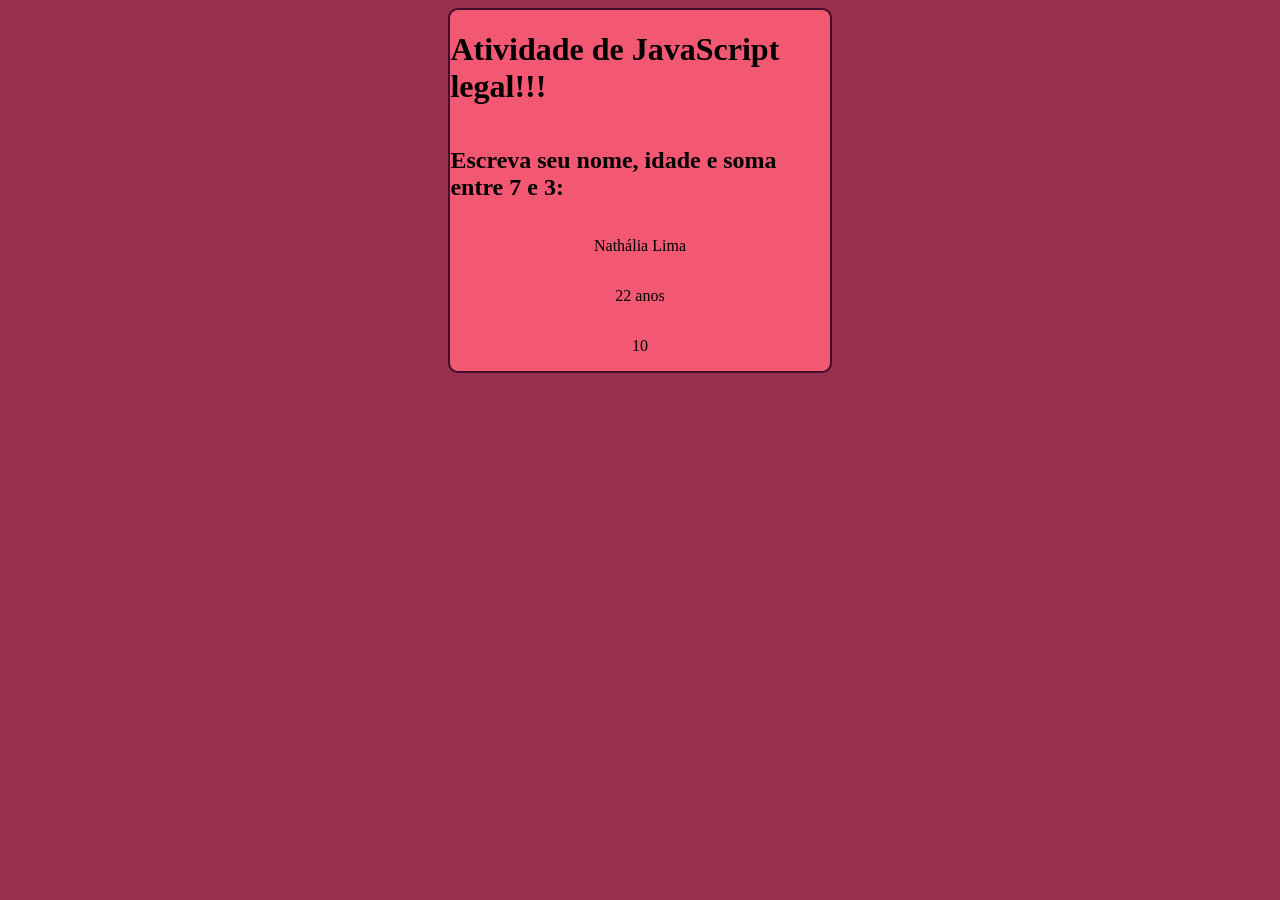
<file: atv_1/index.html>
<!DOCTYPE html>
<html lang="en">
<head>
    <meta charset="UTF-8">
    <meta name="viewport" content="width=device-width, initial-scale=1.0">
    <title>JS introduction</title>
    <link rel="stylesheet" href="style.css">
</head>
<body>
    <div class="container">
        <h1>Atividade de JavaScript legal!!!</h1>
        <h2>Escreva seu nome, idade e soma entre 7 e 3:</h2>
        <p>Nathália Lima</p>
        <p>22 anos</p>
        <p>10</p>
    </div>
    
</body>
</html>
</file>
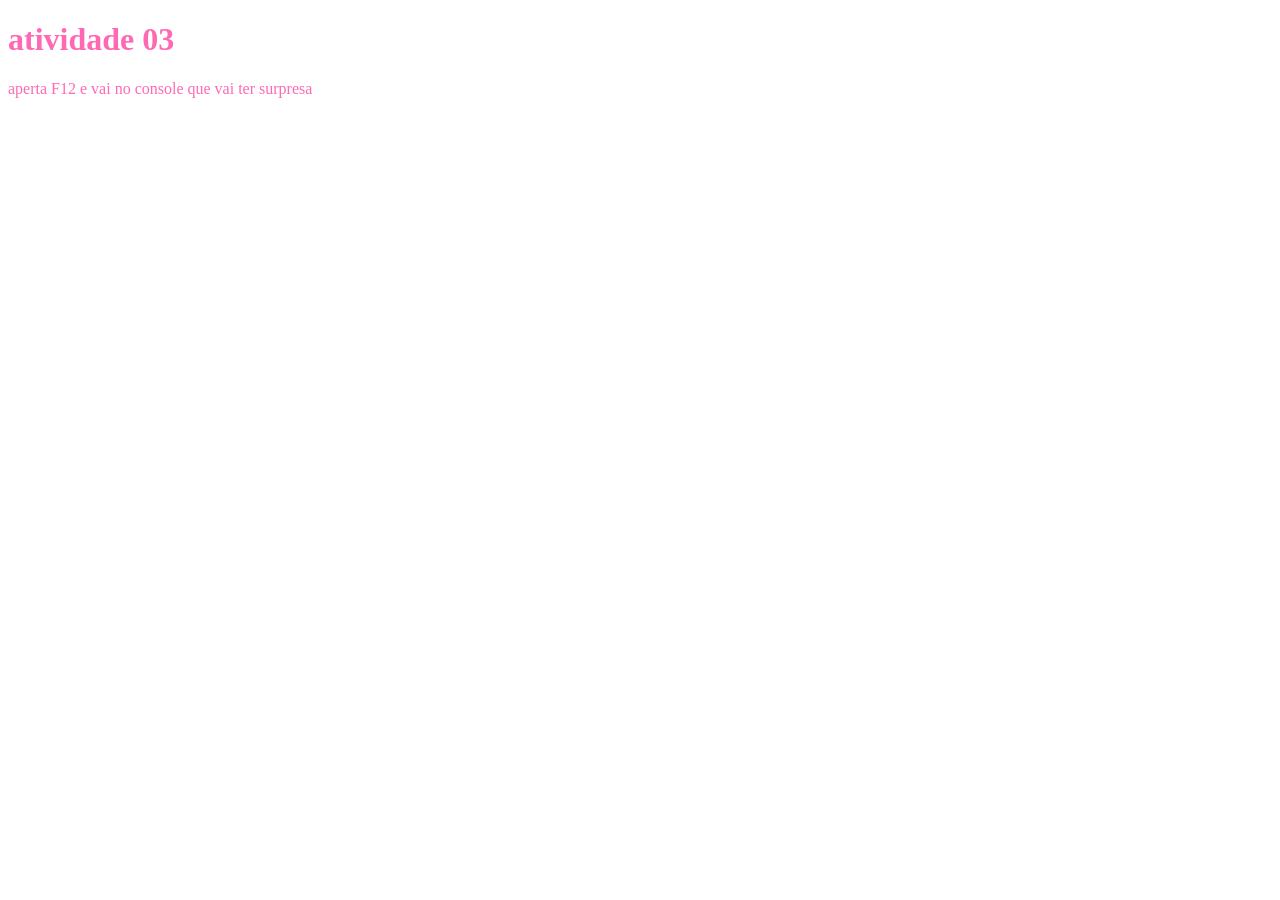
<file: atv_3/index.html>
<!DOCTYPE html>
<html lang="pt-BR">
<head>
    <meta charset="UTF-8">
    <title>atividade 3</title>
</head>
<body>
<h1 style=" color: hotpink">atividade 03</h1>
<p style=" color: hotpink">aperta F12 e vai no console que vai ter surpresa</p>

<script src="app.js"></script>

</body>
</html>
</file>
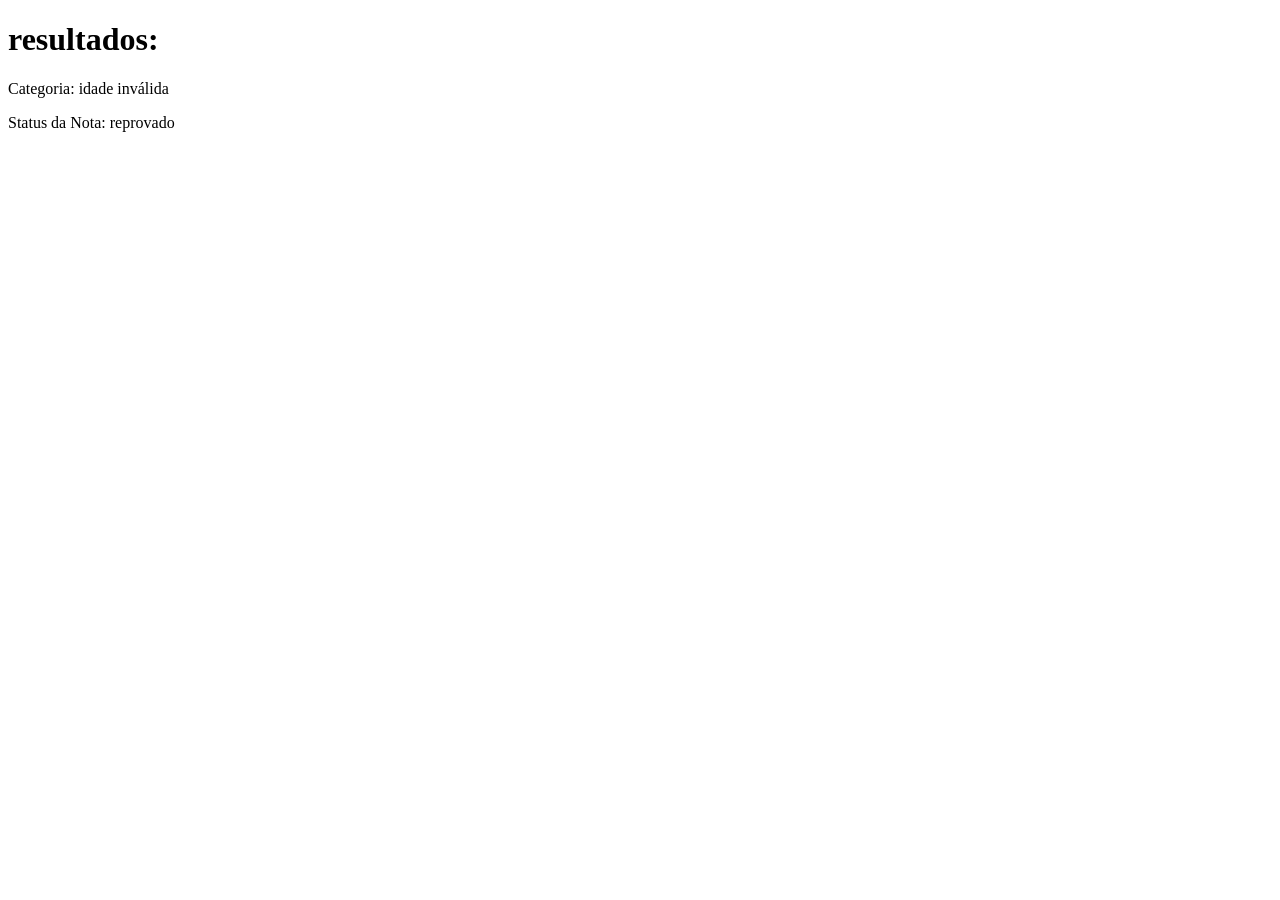
<file: atv_4/index.html>
<!DOCTYPE html>
<html lang="pt-BR">
<head>
    <meta charset="UTF-8">
    <title>atv 4</title>
</head>
<body>
<h1>resultados:</h1>
<div id="saida"></div>

<script>
    let idade = parseInt(prompt("digite sua idade:"))
    let categIdade = ""

    if (idade < 12) {
        categIdade = "criança"
    } else if (idade >= 12 && idade <= 17) {
        categIdade = "adolescente"
    } else if (idade >= 18 && idade <= 59) {
        categIdade = "adulto"
    } else if (idade >= 60) {
        categIdade = "idoso"
    } else {
        categIdade = "idade inválida"
    }

    let nota = parseFloat(prompt("digite sua nota:"))
    let statusNota = ""

    if (nota >= 9) {
        statusNota = "excelente"
    } else if (nota >= 7) {
        statusNota = "bom"
    } else if (nota >= 5) {
        statusNota = "regular"
    } else {
        statusNota = "reprovado"
    }

    document.getElementById("saida").innerHTML = `
            <p>Categoria: ${categIdade}</p>
            <p>Status da Nota: ${statusNota}</p>
        `
</script>
</body>
</html>
</file>
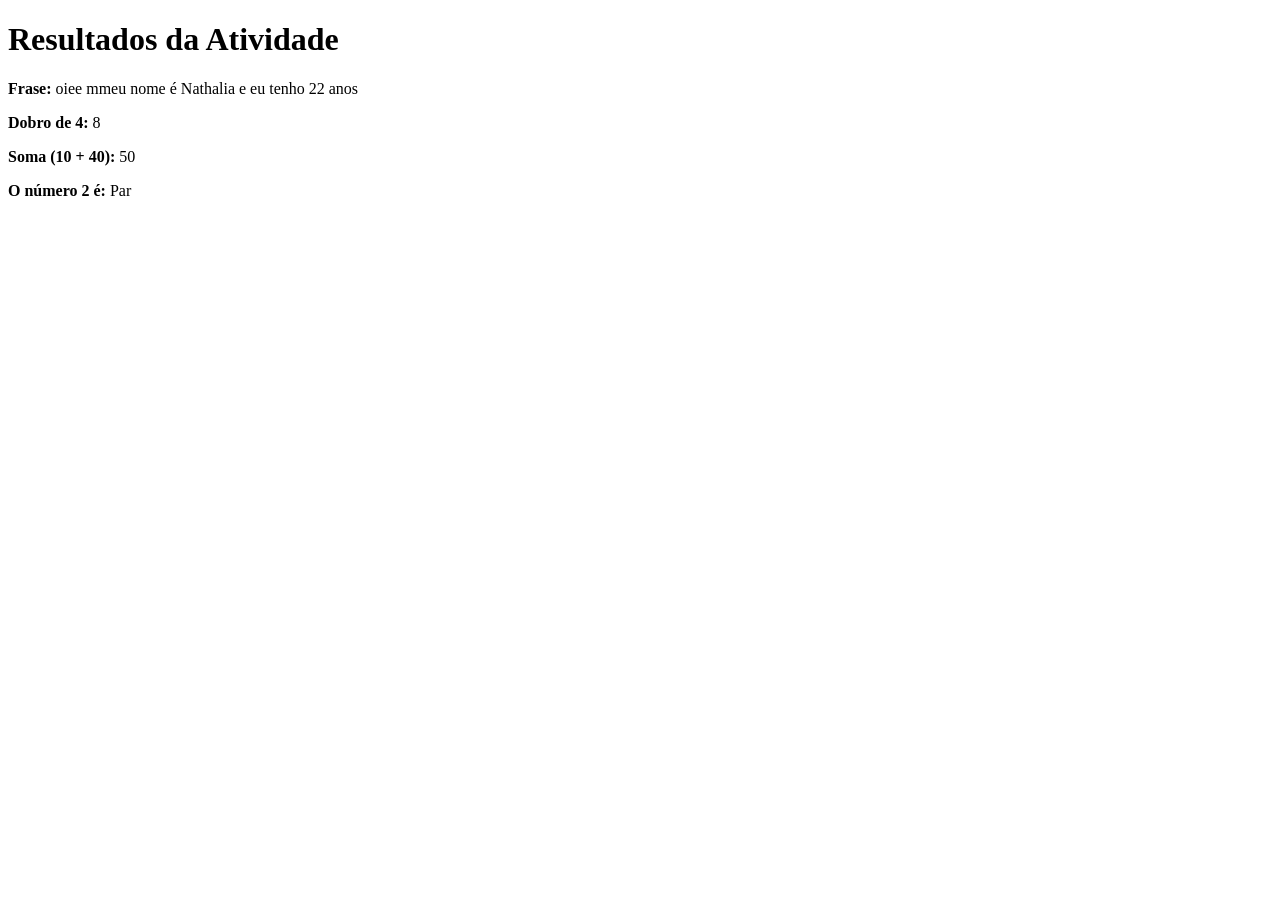
<file: atv_6/index.html>
<!DOCTYPE html>
<html lang="pt-BR">
<head>
    <meta charset="UTF-8">
    <title>atv 6</title>
</head>
<body>
<h1>Resultados da Atividade</h1>
<div id="saida" class="resultado"></div>

<script>
    function criarFrase(nome, idade) {
        return `oiee mmeu nome é ${nome} e eu tenho ${idade} anos`
    }

    const calcDobro = function(numero) {
        return numero * 2
    };

    const somar = (a, b) => a + b

    const ParOuImpar = (numero) => {
        if (numero % 2 === 0) {
            return "Par"
        } else {
            return "Ímpar"
        }
    }

    let resultFrase = criarFrase("Nathalia", 22)
    let resultDobro = calcDobro(4)
    let resultSoma = somar(10, 40)
    let resultParImpar = ParOuImpar(2)

    console.log(resultFrase)
    console.log("dobro de 4:", resultDobro)
    console.log("Soma de 10 + 40:", resultSoma)
    console.log("O número 2 é:", resultParImpar)

    document.getElementById("saida").innerHTML = `
            <p><strong>Frase:</strong> ${resultFrase}</p>
            <p><strong>Dobro de 4:</strong> ${resultDobro}</p>
            <p><strong>Soma (10 + 40):</strong> ${resultSoma}</p>
            <p><strong>O número 2 é:</strong> ${resultParImpar}</p>
        `
</script>
</body>
</html>
</file>
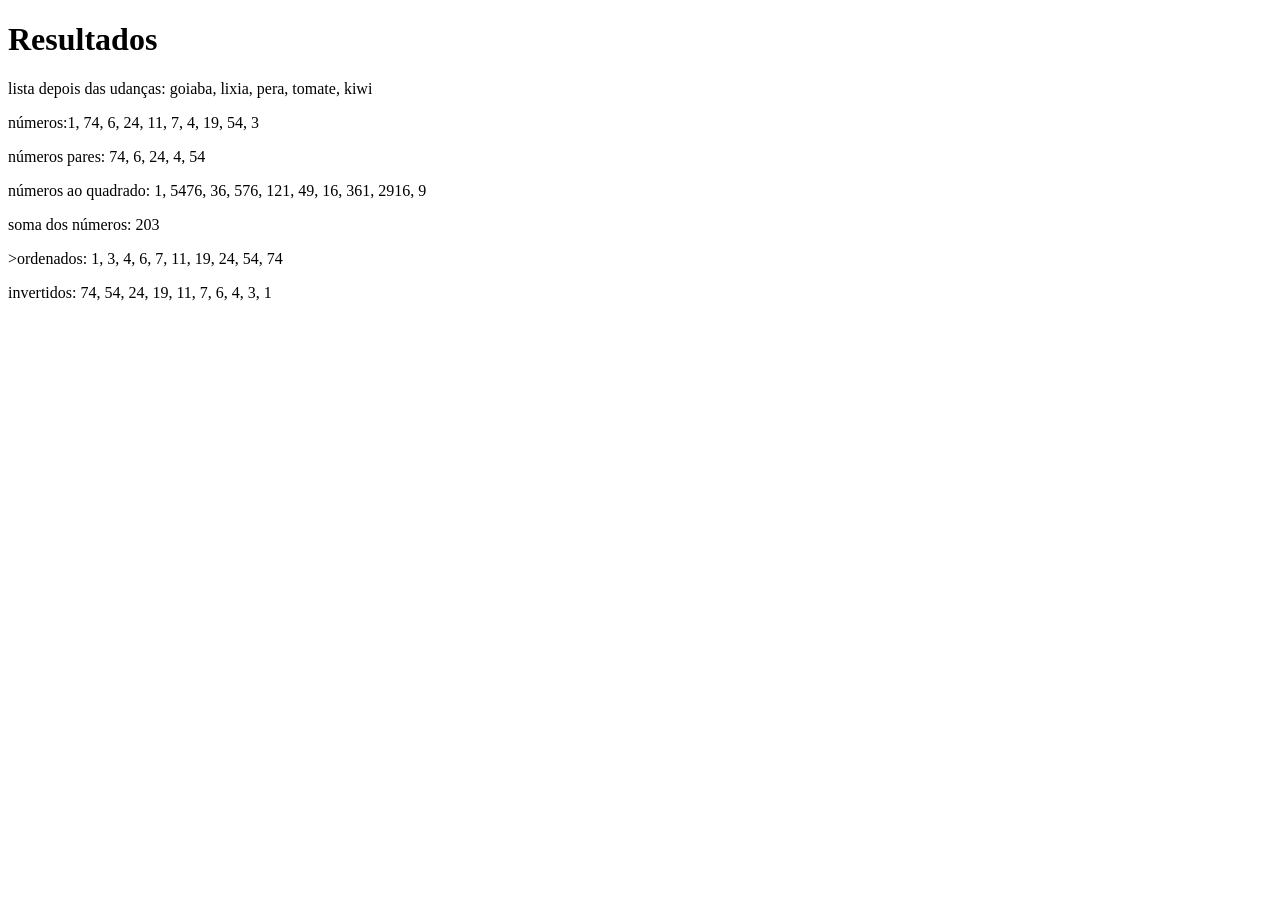
<file: atv_7/index.html>
<!DOCTYPE html>
<html lang="pt-BR">
<head>
    <meta charset="UTF-8">
    <title>atv 7</title>
</head>
<body>
<h1>Resultados</h1>
<div id="saida"></div>

<script>
    let frutas = ["goiaba", "lixia", "pera", "tomate", "kiwi"]
    frutas.push("maça")
    frutas.pop()
    frutas.unshift("manga")
    frutas.shift()

    let num = [1, 74, 6, 24, 11, 7, 4, 19, 54, 3]

    let pares = num.filter(n => n % 2 === 0)

    let quadrados = num.map(n => n * n)

    let soma = num.reduce((acc, n) => acc + n, 0)

    let ordenados = [...num].sort((a, b) => a - b)
    let invertidos = [...ordenados].reverse()

    document.getElementById("saida").innerHTML = `
            <p>lista depois das udanças: ${frutas.join(", ")}</p>
            <p>números:${num.join(", ")}</p>
            <p>números pares: ${pares.join(", ")}</p>
            <p>números ao quadrado: ${quadrados.join(", ")}</p>
            <p>soma dos números: ${soma}</p>
            <p>>ordenados: ${ordenados.join(", ")}</p>
            <p>invertidos: ${invertidos.join(", ")}</p>
        `
</script>
</body>
</html>
</file>
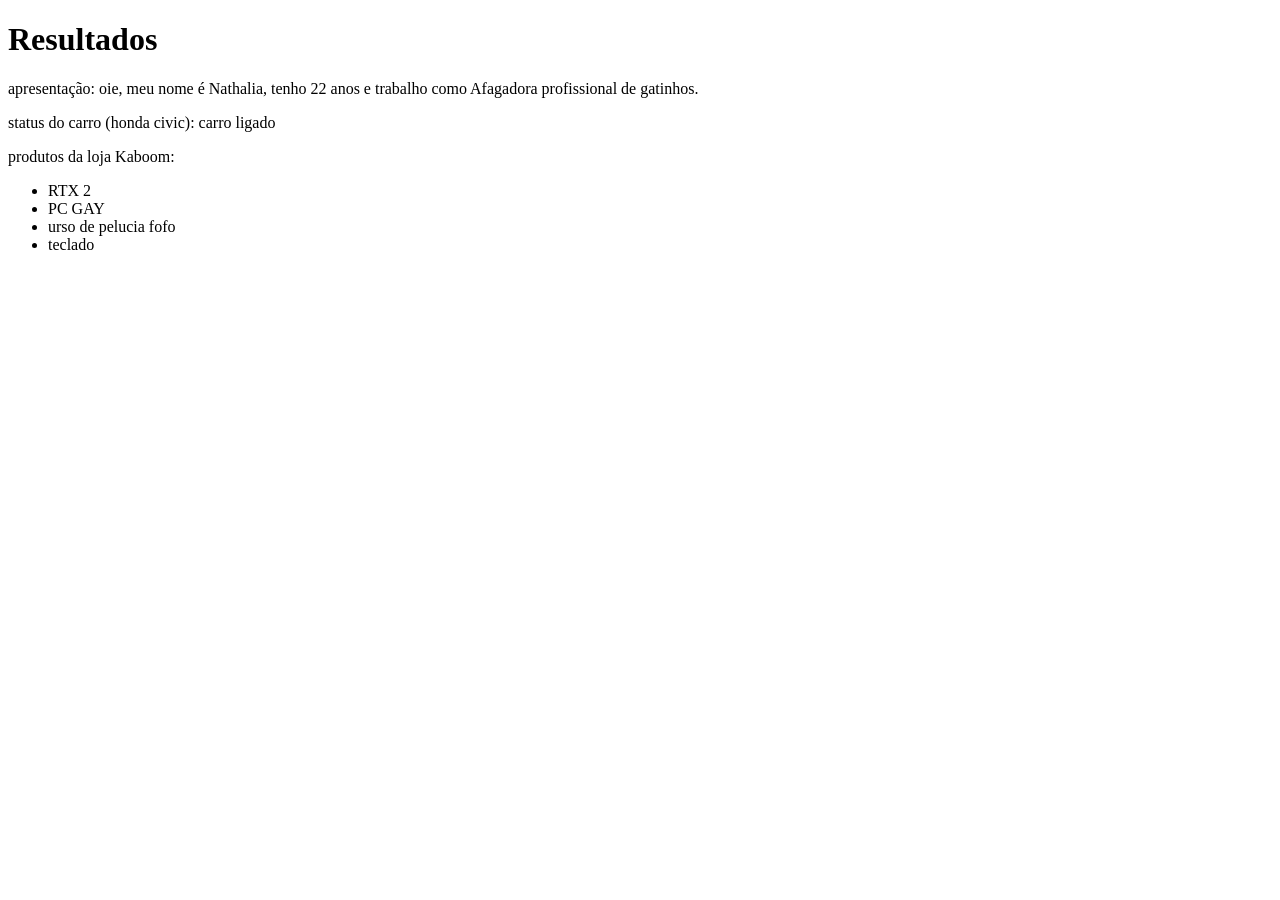
<file: atv_8/index.html>
<!DOCTYPE html>
<html lang="pt-BR">
<head>
    <meta charset="UTF-8">
    <title>atv 8</title>
</head>
<body>
<h1>Resultados</h1>
<div id="saida"></div>

<script>
    let pessoa = {
        nome: "Nathalia",
        idade: 22,
        profissao: "Afagadora profissional de gatinhos",
        apresentar: function() {
            return `oie, meu nome é ${this.nome}, tenho ${this.idade} anos e trabalho como ${this.profissao}.`
        }
    }

    let carro = {
        marca: "honda",
        modelo: "civic",
        ano: 2022,
        ligar: function() {
            console.log("carro ligado")
            return "carro ligado"
        }
    }

    let loja = {
        nome: "Kaboom",
        produtos: ["RTX 2", "PC GAY", "urso de pelucia fofo", "teclado"]
    }

    let listaProdutos = "<ul>"
    for (let indice in loja.produtos) {
        listaProdutos += `<li>${loja.produtos[indice]}</li>`
        console.log(`produto ${indice}: ${loja.produtos[indice]}`)
    }
    listaProdutos += "</ul>"

    console.log(pessoa.apresentar())
    carro.ligar()

    document.getElementById("saida").innerHTML = `
            <p>apresentação: ${pessoa.apresentar()}</p>
            <p>status do carro (${carro.marca} ${carro.modelo}): ${carro.ligar()}</p>
            <p>produtos da loja ${loja.nome}:</p>
            ${listaProdutos}
        `
</script>
</body>
</html>
</file>
<file: atv_1/style.css>
body {
    display: flex;
    background-color: #992f4d;
    justify-content: center;
}
.container {
    width: 30%;
    display: flex;
    flex-direction: column;
    align-items: center;
    justify-content: center;
    background-color: #f25872;
    border: 2px solid #400e28;
    border-radius: 10px;
    font-family: Cambria, Cochin, Georgia, Times, 'Times New Roman', serif;

}
</file>
